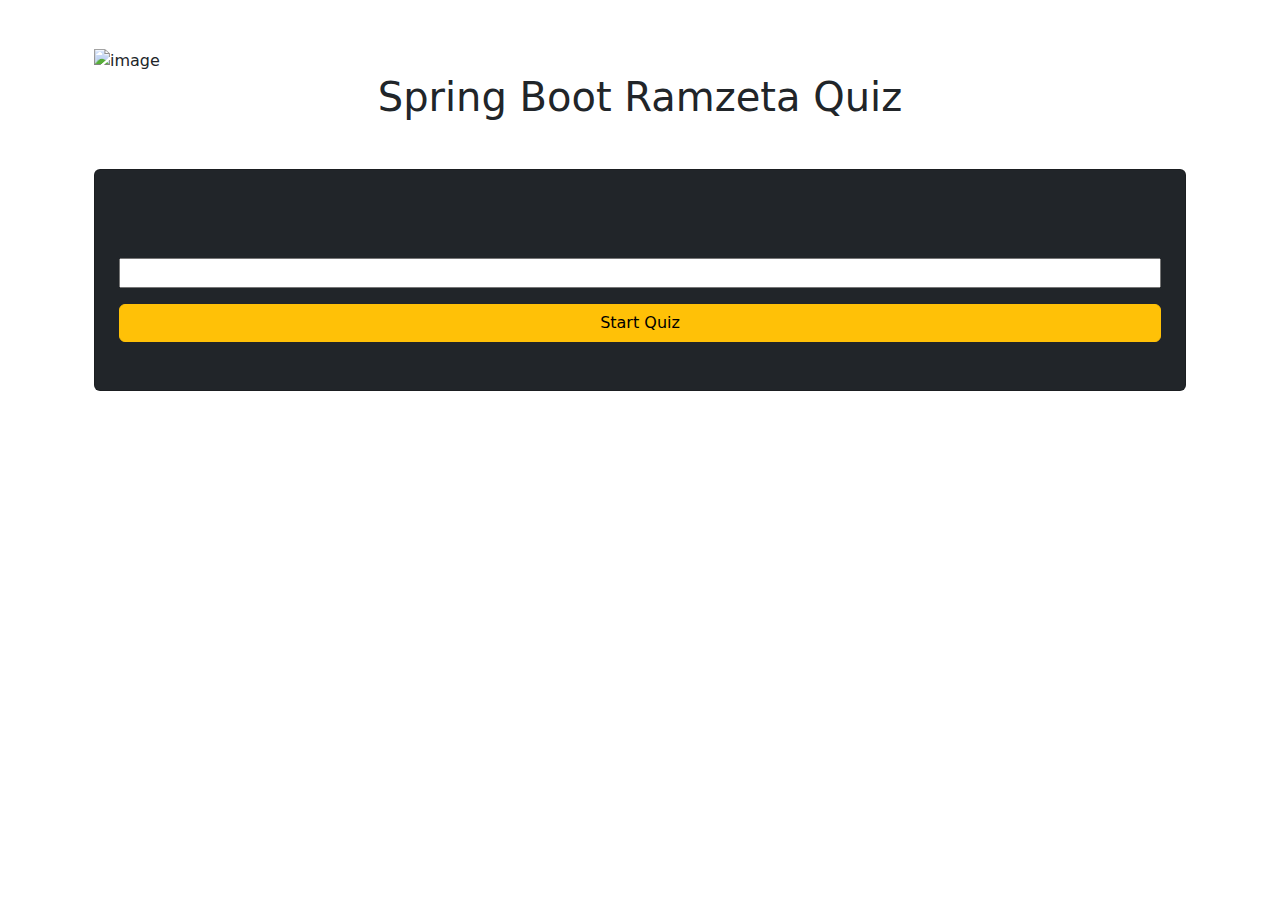
<file: src/main/resources/templates/index.html>
<!DOCTYPE html>
<html xmlns="http://www.w3.org/1999/xhtml" xmlns:th="http://www.thymeleaf.org">
  <head>
    <meta charset="UTF-8" />
    <meta http-equiv="X-UA-Compatible" content="IE=edge" />
    <meta name="viewport" content="width=device-width, initial-scale=1.0" />
    <!-- Bootstrap CSS -->
    <link
      href="https://cdn.jsdelivr.net/npm/bootstrap@5.3.2/dist/css/bootstrap.min.css"
      rel="stylesheet"
    />
    <link rel="stylesheet" th:href="@{/css/index.css}" />
    <title>Home</title>
  </head>
  <body>
    <!-- Importing NavBar -->
    <div th:insert="navbar.html :: navbar"></div>

    <!-- Main Container Start -->
    <div class="main-container container py-5 px-4">
      <div class="image-box">
        <img th:src="@{/images/logo.png}" alt="image" />
      </div>
      <div class="text-box">
        <h1 class="mb-5 text-center">Spring Boot Ramzeta Quiz</h1>
        <form class="card bg-dark py-5 px-4" action="/quiz" method="POST">
          <p>Enter Your Name</p>
          <input type="text" name="username" />
          <p
            class="text-success warning"
            th:if="${warning}"
            th:text="${warning}"
          ></p>
          <button type="submit" class="btn btn-warning">Start Quiz</button>
        </form>
      </div>
    </div>

    <!-- Importing Footer -->
    <div th:insert="footer.html :: footer"></div>

    <!-- Bootstrap JS -->
    <script src="https://cdn.jsdelivr.net/npm/bootstrap@5.3.2/dist/js/bootstrap.min.js"></script>
  </body>
</html>
</file>
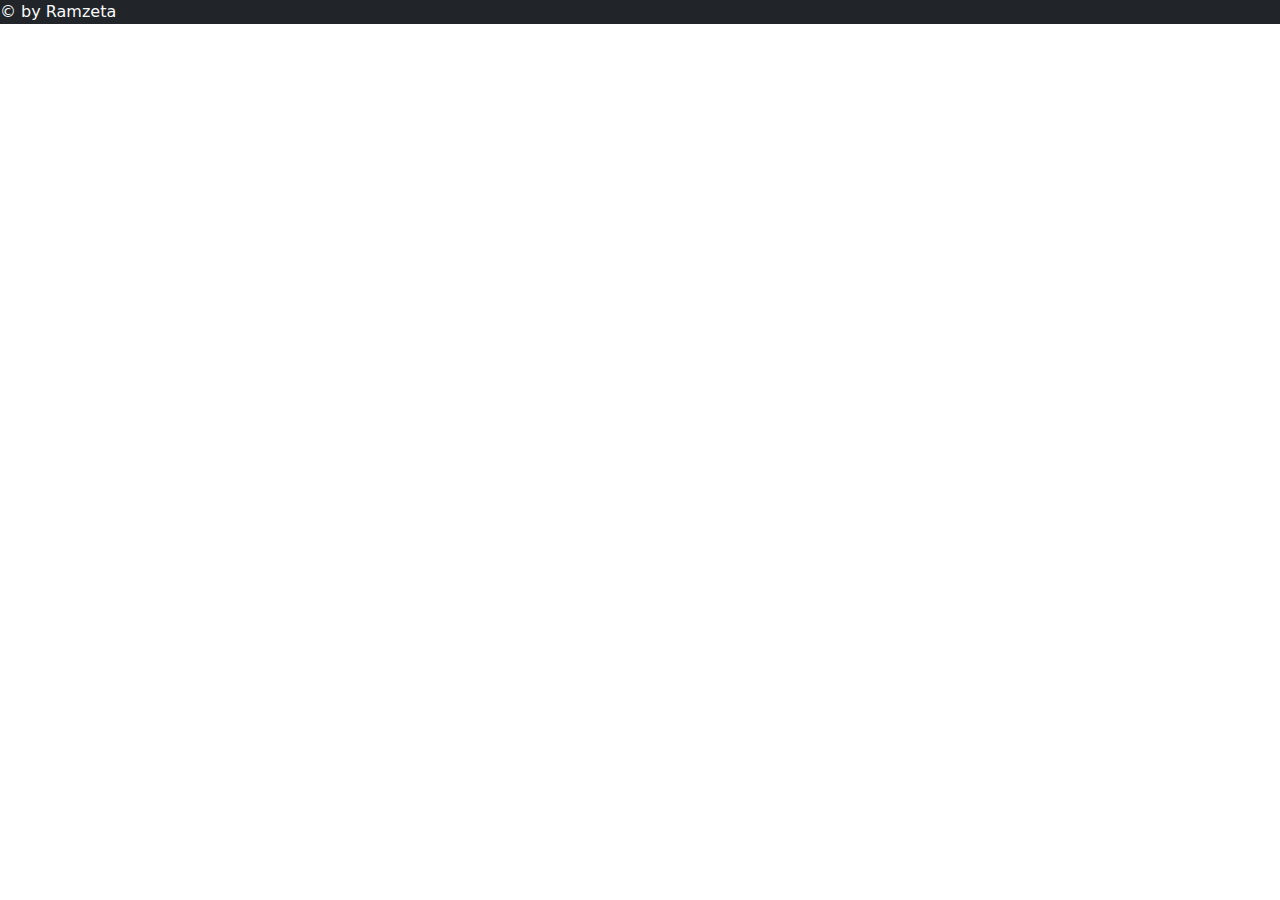
<file: src/main/resources/templates/footer.html>
<!DOCTYPE html>
<html xmlns="http://www.w3.org/1999/xhtml" xmlns:th="http://www.thymeleaf.org">
  <head th:fragment="headerfiles">
    <!-- Bootstrap CSS -->
    <link
      href="https://cdn.jsdelivr.net/npm/bootstrap@5.3.2/dist/css/bootstrap.min.css"
      rel="stylesheet"
    />
  </head>
  <body>
    <footer class="bg-dark text-light" th:fragment="footer">
      <p>&copy; by Ramzeta</p>
    </footer>

    <!-- Bootstrap JS -->
    <script src="https://cdn.jsdelivr.net/npm/bootstrap@5.3.2/dist/js/bootstrap.min.js"></script>
  </body>
</html>
</file>
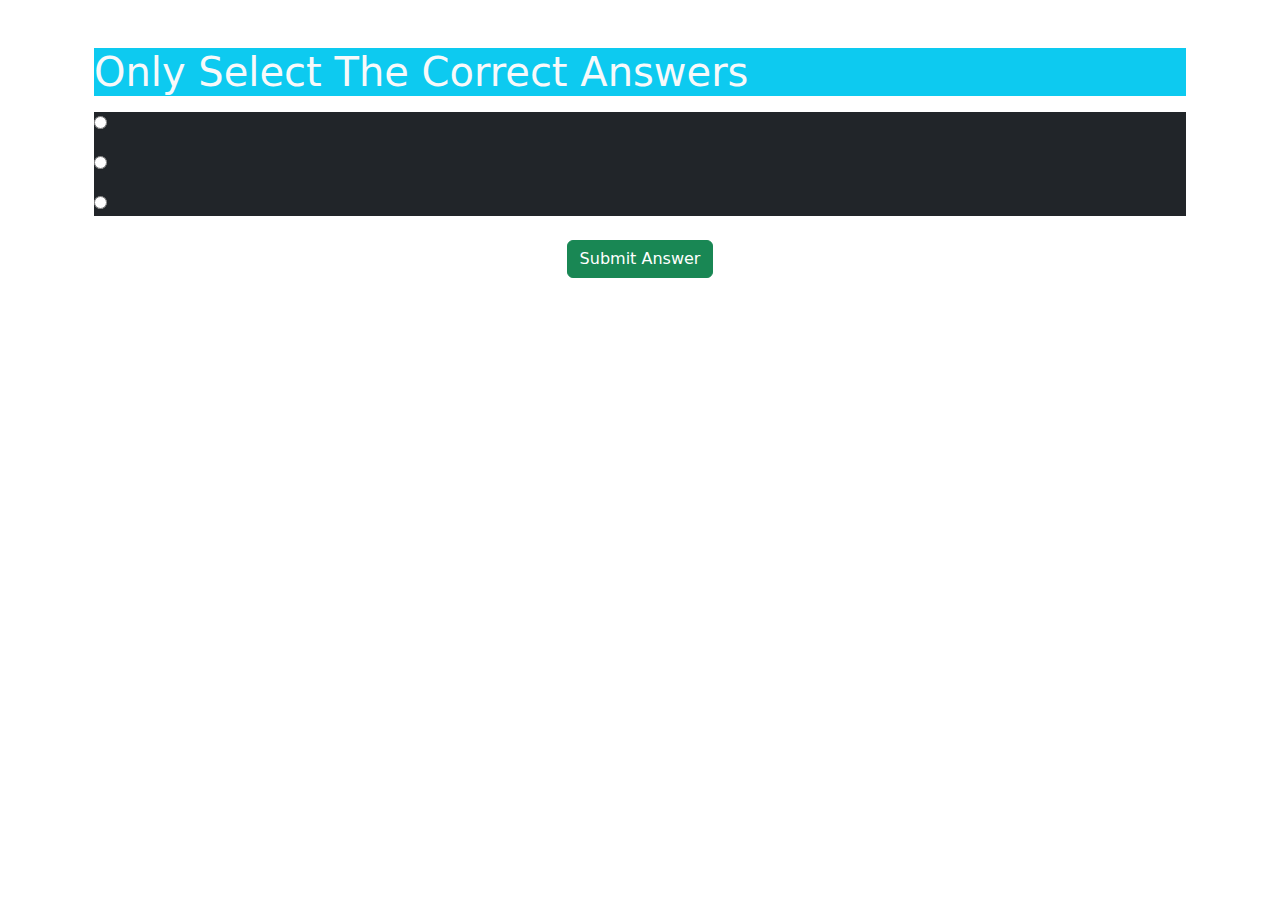
<file: src/main/resources/templates/quiz.html>
<!DOCTYPE html>
<html xmlns="http://www.w3.org/1999/xhtml" xmlns:th="http://www.thymeleaf.org">
  <head>
    <meta charset="UTF-8" />
    <meta http-equiv="X-UA-Compatible" content="IE=edge" />
    <meta name="viewport" content="width=device-width, initial-scale=1.0" />
    <!-- Bootstrap CSS -->
    <link
      href="https://cdn.jsdelivr.net/npm/bootstrap@5.3.2/dist/css/bootstrap.min.css"
      rel="stylesheet"
    />
    <link rel="stylesheet" th:href="@{/css/quiz.css}" />
    <title>Quiz</title>
  </head>
  <body>
    <!-- Importing NavBar -->
    <div th:insert="navbar.html :: navbar"></div>

    <div class="container py-5 px-4">
      <h1 class="bg-info text-light">Only Select The Correct Answers</h1>

      <form action="submit" method="POST" th:object="${qForm}">
        <div
          class="ques-box bg-dark text-light"
          th:each="ques, i: ${qForm.questions}"
        >
          <p class="title" th:text="${ques.title}"></p>

          <div class="option">
            <input
              type="radio"
              th:name="|questions[${i.index}].chose|"
              th:value="1"
            />
            <p th:text="${ques.optionA}"></p>
          </div>

          <div class="option">
            <input
              type="radio"
              th:name="|questions[${i.index}].chose|"
              th:value="2"
            />
            <p th:text="${ques.optionB}"></p>
          </div>

          <div class="option">
            <input
              type="radio"
              th:name="|questions[${i.index}].chose|"
              th:value="3"
            />
            <p th:text="${ques.optionC}"></p>
          </div>

          <input
            type="hidden"
            th:name="|questions[${i.index}].quesId|"
            th:value="${ques.quesId}"
          />
          <input
            type="hidden"
            th:name="|questions[${i.index}].title|"
            th:value="${ques.title}"
          />
          <input
            type="hidden"
            th:name="|questions[${i.index}].ans|"
            th:value="${ques.ans}"
          />
        </div>

        <button type="submit" class="btn btn-success d-block mx-auto mt-4">
          Submit Answer
        </button>
      </form>
    </div>

    <!-- Importing Footer -->
    <div th:insert="footer.html :: footer"></div>

    <!-- Bootstrap JS -->
    <script src="https://cdn.jsdelivr.net/npm/bootstrap@5.3.2/dist/js/bootstrap.min.js"></script>
  </body>
</html>
</file>
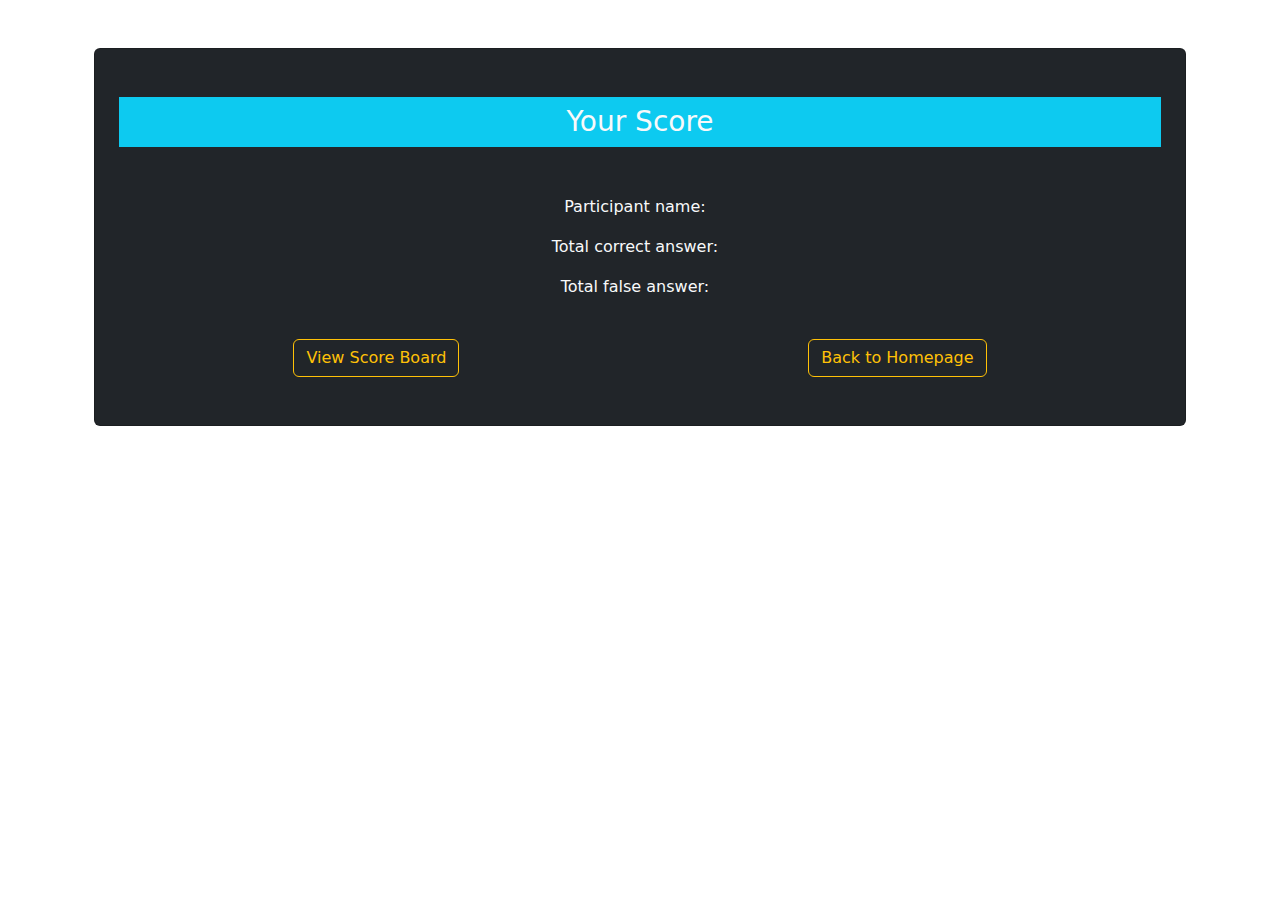
<file: src/main/resources/templates/result.html>
<!DOCTYPE html>
<html xmlns="http://www.w3.org/1999/xhtml"
      xmlns:th="http://www.thymeleaf.org">
<head>
	<meta charset="UTF-8">
	<meta http-equiv="X-UA-Compatible" content="IE=edge">
    <meta name="viewport" content="width=device-width, initial-scale=1.0">
    <!-- Bootstrap CSS -->
	<link href="https://cdn.jsdelivr.net/npm/bootstrap@5.3.2/dist/css/bootstrap.min.css" rel="stylesheet">
	<link rel="stylesheet" th:href="@{/css/result.css}">
	<title>Result</title>
</head>
<body>

	<!-- Importing NavBar -->
	<div th:insert="navbar.html :: navbar"></div>
	
	<!-- Main Container Start -->
	<div class="main-container container py-5 px-4">
		<div class="card bg-dark text-light py-5 px-4 mx-auto">
			<!-- <img th:src="@{/images/exam.svg}" alt="image"> -->
			
			<h3 class="bg-info text-center mb-5 p-2">Your Score</h3>
			
			<div class="d-flex justify-content-center">
				<p>Participant name:&nbsp;&nbsp;</p>
				<p th:if="${result}" th:text="${result.username}"></p>
			</div>
			
			<div class="d-flex justify-content-center">
				<p>Total correct answer:&nbsp;&nbsp;</p>
				<p th:if="${result}" th:text="${result.totalCorrect}"></p>
			</div>
			
			<div class="d-flex justify-content-center">
				<p>Total false answer:&nbsp;&nbsp;</p>
				<p th:if="${result}" th:text="5 - ${result.totalCorrect}"></p>
			</div>
			
			<div class="d-flex justify-content-center mt-4">
				<button type="button" th:onclick="window.location.href='/score'"
					class="btn btn-outline-warning mx-auto">View Score Board</button>
				<button type="button" th:onclick="window.location.href='/'"
					class="btn btn-outline-warning mx-auto">Back to Homepage</button>
			</div>
		</div>
	</div>
	
	<!-- Importing Footer -->
	<div th:insert="footer.html :: footer"></div>
	
	<!-- Bootstrap JS -->
	<script src="https://cdn.jsdelivr.net/npm/bootstrap@5.3.2/dist/js/bootstrap.min.js"></script>
</body>
</html>
</file>
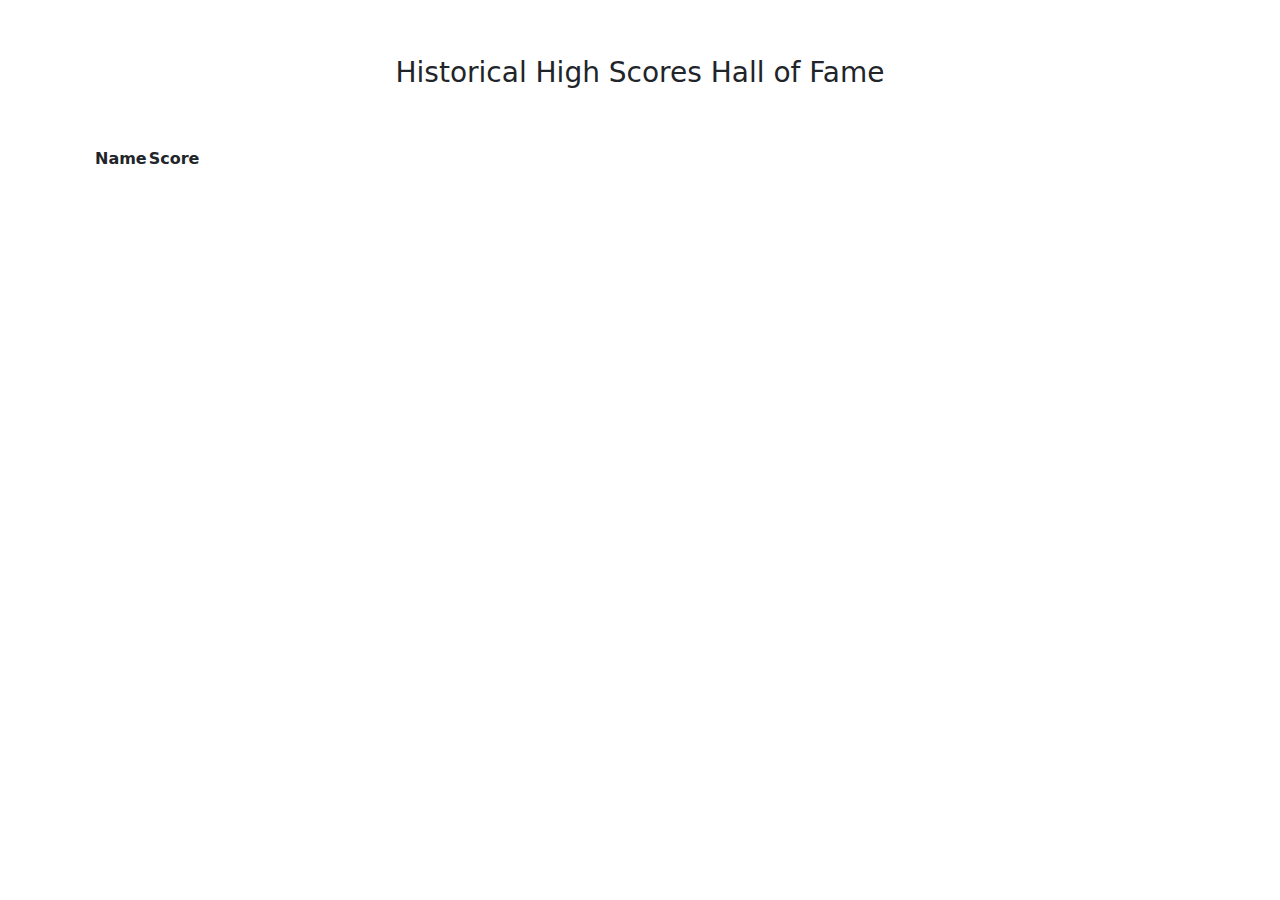
<file: src/main/resources/templates/scoreboard.html>
<!DOCTYPE html>
<html xmlns="http://www.w3.org/1999/xhtml"
      xmlns:th="http://www.thymeleaf.org">
<head>
	<meta charset="UTF-8">
	<meta http-equiv="X-UA-Compatible" content="IE=edge">
    <meta name="viewport" content="width=device-width, initial-scale=1.0">
    <!-- Bootstrap CSS -->
	<link href="https://cdn.jsdelivr.net/npm/bootstrap@5.3.2/dist/css/bootstrap.min.css" rel="stylesheet">
	<link rel="stylesheet" th:href="@{/css/score.css}">
	<title>Score</title>
</head>
<body>

	<!-- Importing NavBar -->
	<div th:insert="navbar.html :: navbar"></div>
	
	<!-- Main Container Start -->
	<div class="main-container container py-5 px-4">
		<h3 class="text-center mb-5 p-2">Historical High Scores Hall of Fame</h3>
		
		<table class="">
			<tr>
				<th>Name</th>
				<th>Score</th>
			</tr>
			<tr th:each="score : ${sList}">
				<td th:text="${score.username}"></td>
				<td th:text="${score.totalCorrect}"></td>
			</tr>
		</table>
	</div>
	
	<!-- Importing Footer -->
	<div th:insert="footer.html :: footer"></div>
	
	<!-- Bootstrap JS -->
	<script src="https://cdn.jsdelivr.net/npm/bootstrap@5.3.2/dist/js/bootstrap.min.js"></script>
</body>
</html>
</file>
